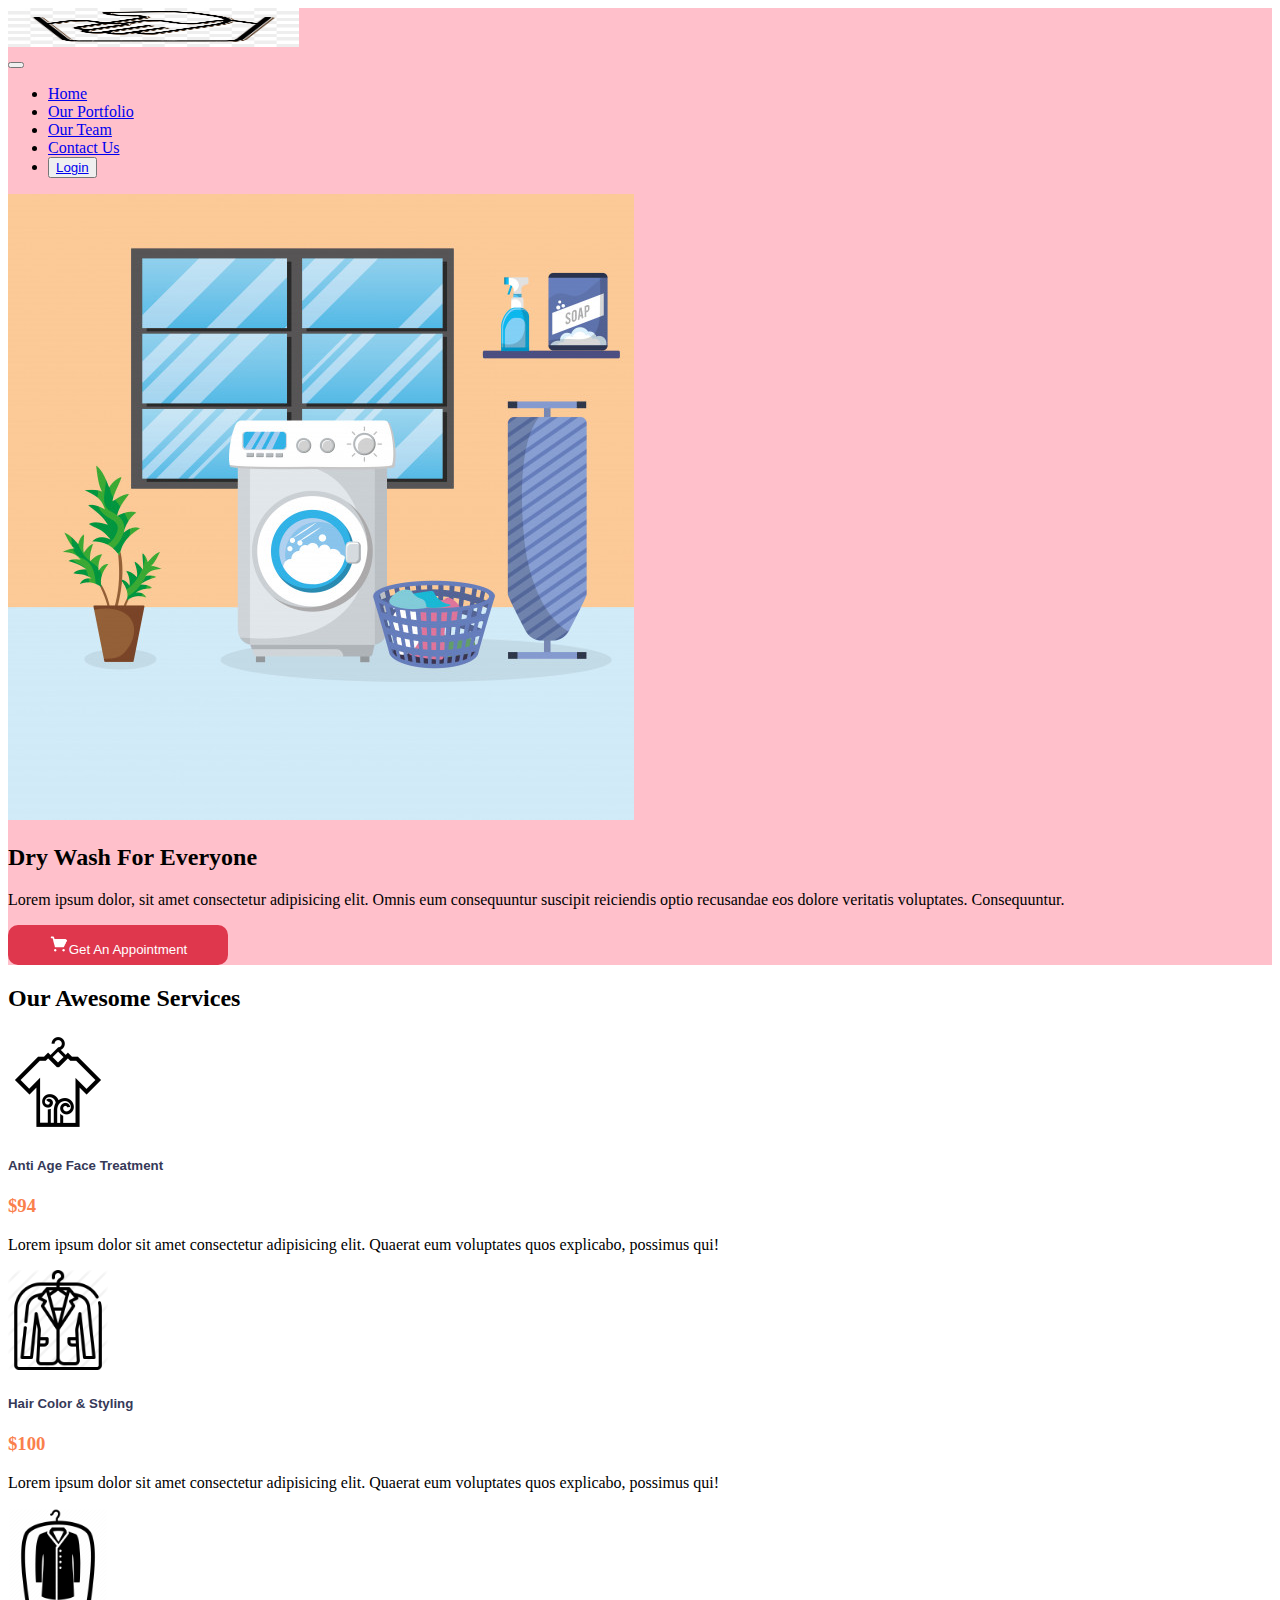
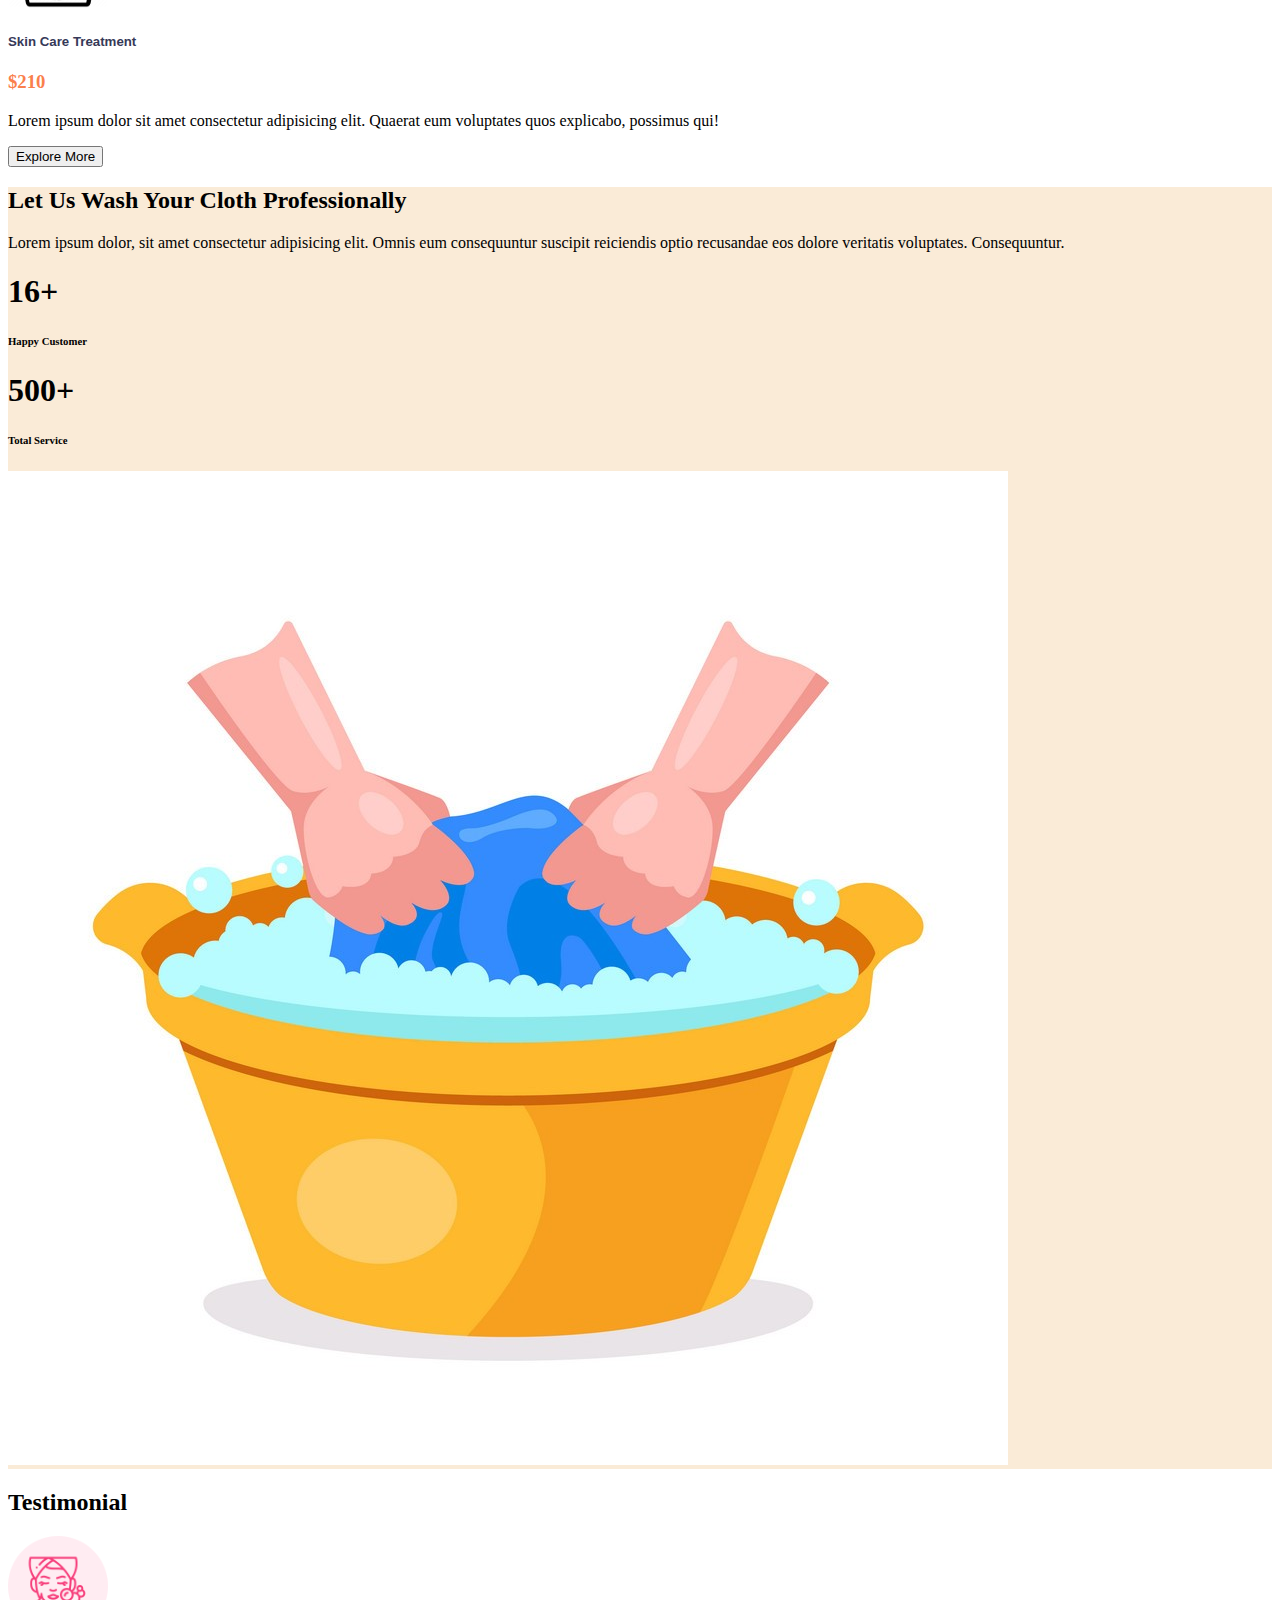
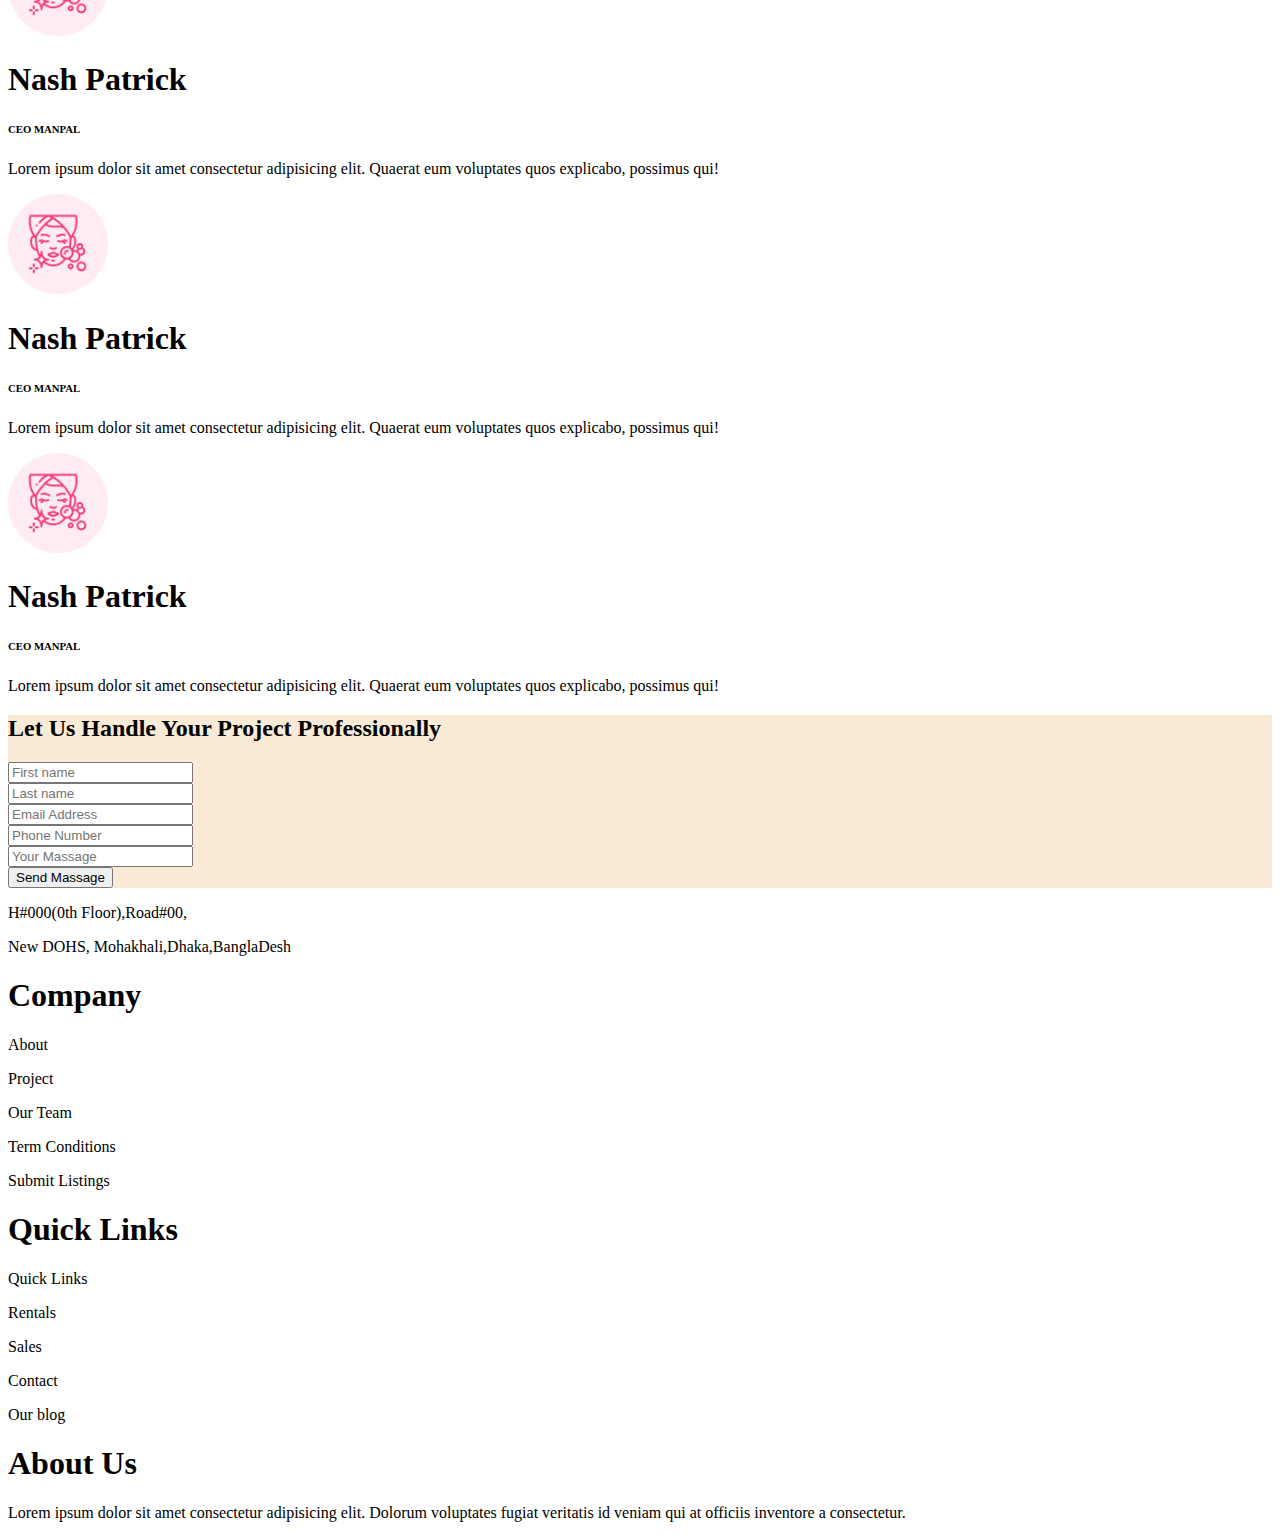
<file: Jerin's Perlour.html>
<!DOCTYPE html>
<html lang="en">

<head>
    <meta charset="UTF-8">
    <meta name="viewport" content="width=device-width, initial-scale=1.0">
    <title>Jerin's Parlour</title>
    <link href="https://cdn.jsdelivr.net/npm/bootstrap@5.0.0-beta1/dist/css/bootstrap.min.css" rel="stylesheet"
        integrity="sha384-giJF6kkoqNQ00vy+HMDP7azOuL0xtbfIcaT9wjKHr8RbDVddVHyTfAAsrekwKmP1" crossorigin="anonymous">
    <link rel="stylesheet" href="style.css">
</head>

<body>
    <section id="ss">
        <header class="container">
            <nav class="d-flex navbar navbar-expand-lg navbar-light">
                <div class="me-auto p-2">
                    <a class="navbar-brand" href="#"><img class="imgg" src="/image/d.png" alt=""></a>
                </div>
                <button class="navbar-toggler" type="button" data-bs-toggle="collapse"
                    data-bs-target="#navbarNavAltMarkup" aria-controls="navbarNavAltMarkup" aria-expanded="false"
                    aria-label="Toggle navigation">
                    <span class="navbar-toggler-icon"></span>
                </button>
                <div class="p-2">
                    <div class="collapse navbar-collapse" id="navbarNavAltMarkup">
                        <ul class="navbar-nav li-color mx-auto">
                            <li class="nav-item">
                                <a class="nav-link" aria-current="page" href="#">Home</a>
                            </li>
                            <li class="nav-item">
                                <a class="nav-link" href="#">Our Portfolio</a>
                            </li>
                            <li class="nav-item">
                                <a class="nav-link" href="#">Our Team</a>
                            </li>
                            <li class="nav-item">
                                <a class="nav-link" href="#">Contact Us</a>
                            </li>
                            <li class="nav-item">
                                <button class="btn btn-success"><a class="nav-link" href="Dashboard/index.html">Login</a></button>
                            </li>
                        </ul>
                    </div>
                </div>
            </nav>
        </header>
        <div class="container">
            <div class=" mt-5">
                <div class="row align-items-center flex-sm-row-reverse">
                    <div class="col-md-6 p-5">
                        <img src="image/dry wash.png"
                            class="d-block w-100" alt="...">
                    </div>
                    <div class="col-md-6 p-5">
                        <h2 class="infinity">Dry Wash For Everyone</h2>
                        <p>Lorem ipsum dolor, sit amet consectetur adipisicing elit. Omnis eum consequuntur suscipit
                            reiciendis
                            optio recusandae eos dolore veritatis voluptates. Consequuntur.</p>
                        <button type="button" class="bnt"><img class="shopping-cart-img"
                                src="logo/shopping-cart 1.png">Get An Appointment</button>
                    </div>
                </div>
            </div>
        </div>
    </section>
    <main>
        <section class=" container mt-5">
            <h2 class="text-center">Our Awesome Services</h2>
            <div class="row row-cols-1 row-cols-md-3 g-4">
                <div class="col">
                    <div class="card h-100 shadow border-0 bdradious text-center">
                        <div class="p-5">
                            <img src="logo/shirt.png" class="card-img-top icon" alt="...">
                        </div>
                        <div class="card-body">
                            <h5 class="card-title">Anti Age Face Treatment</h5>
                            <div>
                                <h3><span class="dollar-color">$94</span></h3>
                            </div>
                            <p class="card-text">Lorem ipsum dolor sit amet consectetur adipisicing elit. Quaerat eum
                                voluptates quos explicabo, possimus qui!</p>
                        </div>

                    </div>
                </div>
                <div class="col">
                    <div class="card h-100 shadow border-0 bdradious text-center">
                        <div class="p-5">
                            <img src="logo/coat.png" class="card-img-top icon" alt="...">
                        </div>
                        <div class="card-body">
                            <h5 class="card-title">Hair Color & Styling</h5>
                            <div>
                                <h3><span class="dollar-color">$100</span></h3>
                            </div>
                            <p class="card-text">Lorem ipsum dolor sit amet consectetur adipisicing elit. Quaerat eum
                                voluptates quos explicabo, possimus qui!</p>
                        </div>
                    </div>
                </div>
                <div class="col">
                    <div class="card h-100 shadow border-0 bdradious text-center">
                        <div class="p-5">
                            <img src="logo/panjabi.png" class="card-img-top icon" alt="...">
                        </div>
                        <div class="card-body">
                            <h5 class="card-title">Skin Care Treatment</h5>
                            <div>
                                <h3><span class="dollar-color">$210</span></h3>
                            </div>
                            <p class="card-text">Lorem ipsum dolor sit amet consectetur adipisicing elit. Quaerat eum
                                voluptates quos explicabo, possimus qui!</p>
                        </div>

                    </div>
                </div>
            </div>
            <div class="text-center mt-4">
                <button class="btn btn-success text-center">Explore More</button>
            </div>
        </section>

        <section class="mt-5 third">
            <div class=" container">
                <div class=" mt-5">
                    <div class="row align-items-center flex-sm-row-reverse">
                        <div class="col-md-6 p-5">
                            <h2>Let Us Wash Your Cloth Professionally</h2>
                            <p>Lorem ipsum dolor, sit amet consectetur adipisicing elit. Omnis eum consequuntur suscipit
                                reiciendis
                                optio recusandae eos dolore veritatis voluptates. Consequuntur.</p>
                            <div class="row align-items-center flex-sm-row-reverse">
                                <div class="col-md-6">
                                    <h1>16+</h1>
                                    <h6>Happy Customer</h6>

                                </div>
                                <div class="col-md-6">
                                    <h1>500+</h1>
                                    <h6>Total Service</h6>
                                </div>
                            </div>
                        </div>
                        <div class="col-md-6  p-5">
                            <img src="image/dry.jpg" class="d-block w-100" alt="...">
                        </div>
                    </div>
                </div>
            </div>
        </section>


        <section class=" container mt-5">
            <h2 class="text-center">Testimonial</h2>
            <div class="row row-cols-1 row-cols-md-3 g-4">
                <div class="col">
                    <div class="card h-100 shadow border-0 bdradious text-center">
                        <div class="row align-items-center">
                            <div class="col-md-4">
                                <div class="p-5">
                                    <img src="logo/Group 1374.png" class="card-img-top icon" alt="...">
                                </div>
                            </div>
                            <div class="col-md-8">
                                <h1>Nash Patrick</h1>
                                <h6>CEO MANPAL</h6>
                            </div>
                        </div>
                        <div class="card-body">
                            <p class="card-text">Lorem ipsum dolor sit amet consectetur adipisicing elit. Quaerat eum
                                voluptates quos explicabo, possimus qui!</p>
                        </div>
                    </div>
                </div>
                <div class="col">
                    <div class="card h-100 shadow border-0 bdradious text-center">
                        <div class="row align-items-center">
                            <div class="col-md-4">
                                <div class="p-5">
                                    <img src="logo/Group 1374.png" class="card-img-top icon" alt="...">
                                </div>
                            </div>
                            <div class="col-md-8">
                                <h1>Nash Patrick</h1>
                                <h6>CEO MANPAL</h6>
                            </div>
                        </div>
                        <div class="card-body">
                            <p class="card-text">Lorem ipsum dolor sit amet consectetur adipisicing elit. Quaerat eum
                                voluptates quos explicabo, possimus qui!</p>
                        </div>
                    </div>
                </div>
                <div class="col">
                    <div class="card h-100 shadow border-0 bdradious text-center">
                        <div class="row align-items-center">
                            <div class="col-md-4">
                                <div class="p-5">
                                    <img src="logo/Group 1374.png" class="card-img-top icon" alt="...">
                                </div>
                            </div>
                            <div class="col-md-8">
                                <h1>Nash Patrick</h1>
                                <h6>CEO MANPAL</h6>
                            </div>
                        </div>
                        <div class="card-body">
                            <p class="card-text">Lorem ipsum dolor sit amet consectetur adipisicing elit. Quaerat eum
                                voluptates quos explicabo, possimus qui!</p>
                        </div>
                    </div>
                </div>
            </div>
        </section>
        <section class="mt-5 third">

            <div class=" container">
                <div class=" mt-5">
                    <h2 class="text-center">Let Us Handle Your Project Professionally</h2>
                    <div class=" mt-5 p-5">
                        <form>
                            <div class="form-row">
                                <div class="row">
                                    <div class="col-md-6">
                                        <input type="text" class="form-control" placeholder="First name">
                                    </div>
                                    <div class="col-md-6">
                                        <input type="text" class="form-control" placeholder="Last name">
                                    </div>
                                </div>
                                <div class="row mt-4">
                                    <div class="col-md-6">
                                        <input type="text" class="form-control" placeholder="Email Address">
                                    </div>
                                    <div class="col-md-6">
                                        <input type="text" class="form-control" placeholder="Phone Number">
                                    </div>
                                </div>
                                <div class="mt-4">
                                    <input type="text" class="form-control" placeholder="Your Massage">
                                </div>
                            </div>
                        </form>
                        <div class="text-center mt-4 mb-2">
                            <button class="btn btn-success text-center">Send Massage</button>
                        </div>
                    </div>

                </div>
            </div>

        </section>

    </main>

    <footer class="mt-2 text-light">
        <section class="mt-5 bg-danger">
           <div class="container mt-5">
            <div class="row p-5">
                <div class="col-md-3">
                    <p>H#000(0th Floor),Road#00,</p>
                    <p>New DOHS, Mohakhali,Dhaka,BanglaDesh</p>
                </div>
                <div class="col-md-3">
                    <h1>Company</h1>
                    <p>About</p>
                    <p>Project</p>
                    <p>Our Team</p>
                    <p>Term Conditions</p>
                    <p>Submit Listings</p>
                </div>
                <div class="col-md-3">
                    <h1>Quick Links</h1>
                    <p>Quick Links</p>
                    <p>Rentals</p>
                    <p>Sales</p>
                    <p>Contact</p>
                    <p>Our blog</p>
                </div>
                <div class="col-md-3">
                    <h1>About Us</h1>
                    <p>Lorem ipsum dolor sit amet consectetur adipisicing elit. Dolorum voluptates fugiat veritatis id veniam qui at officiis inventore a consectetur.</p>
                </div>
            </div>
           </div>

        </section>

    </footer>
    <script src="https://cdn.jsdelivr.net/npm/bootstrap@5.0.0-beta1/dist/js/bootstrap.bundle.min.js"
        integrity="sha384-ygbV9kiqUc6oa4msXn9868pTtWMgiQaeYH7/t7LECLbyPA2x65Kgf80OJFdroafW"
        crossorigin="anonymous"></script>

</body>

</html>
</file>
<file: style.css>
.imgg{
    height:39.27px;
    width:  291.11px;
}

.dollar-color{
    color: #FA804C;
    font-weight: 800;

}
.rev{
    display: flex;
    flex-direction: column;
}

.cart-img{
    width: 100px;
    height: 100px;
    display: flex;
    justify-content: center;
}
.shopping-cart-img{
    width:20px;
    height: 20px;
}
.bnt{
    color: white;
    width: 220px;
    height: 40px;
    border:0;
    background: #df374d;
    border-radius: 10px;
}
.bdradious{
    border-radius: 15px;
}
h5{
    color: #363958;
    font-weight:600;
    font-family: sans-serif;
}
#ss{
    background-color: pink;
}
.icon{
    width: 100px;
    height: 100px;
}
.third{
    background-color:antiquewhite
}
.desc{
    height: 200px;
}
</file>
